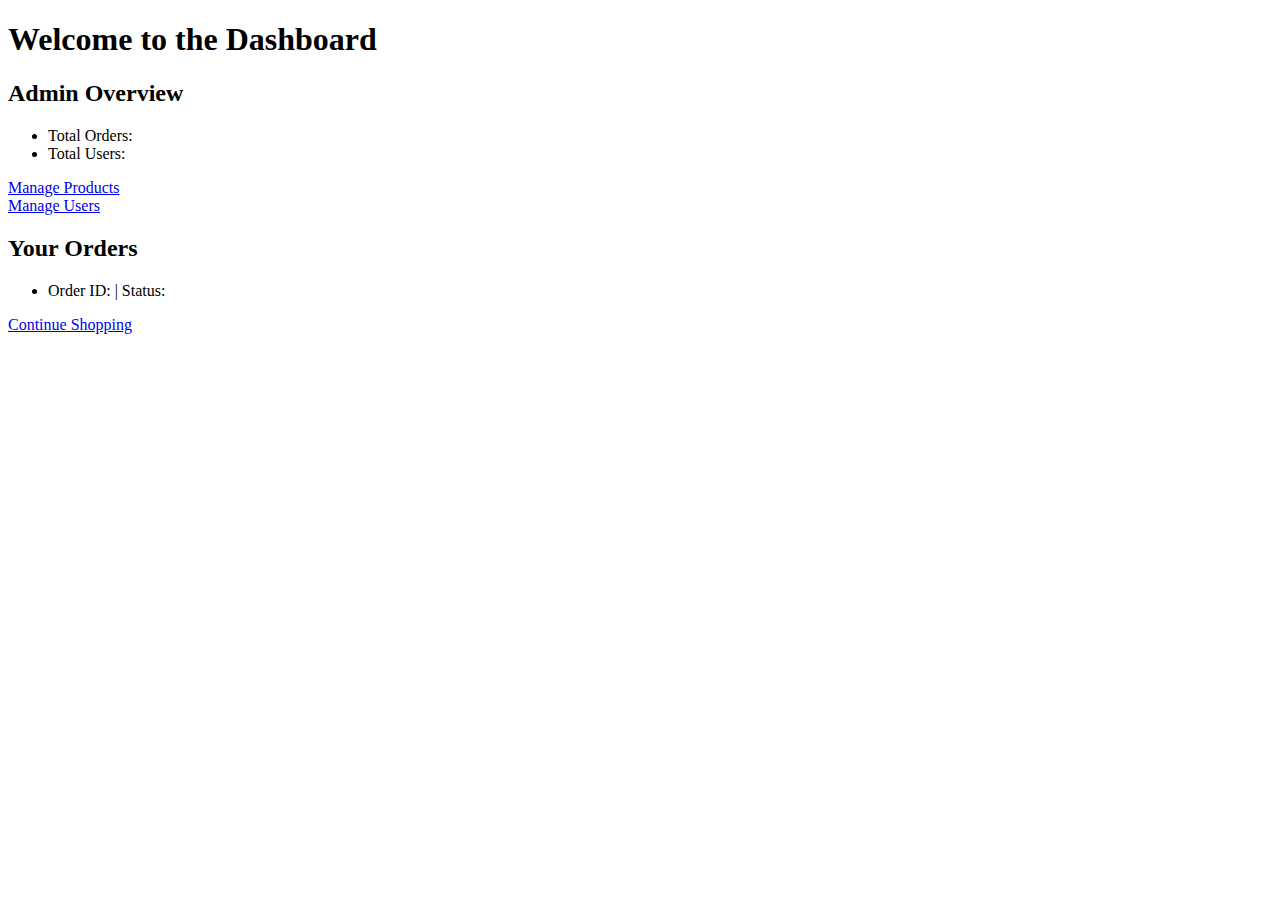
<file: Inventory-Management-System-Spring-Boot-main/src/main/resources/templates/index.html>
<!--<!DOCTYPE html>
<html lang="en" xmlns:th="http://www.thymeleaf.org" th:replace="base::layout(~{::section})">
<head>
<div th:replace="header :: myHeader"></div>
</head>
<body class="sb-nav-fixed">
		<div th:replace="navbar :: myNavbar"></div>
		<div id="layoutSidenav">
			<div th:replace="sidebar :: mySidebar"></div>
			<!- Sidebar ends here 
			<div id="layoutSidenav_content">
				<main>
					<div class="container-fluid">
						<h1 class="mt-4">Inventory Management System</h1>
						<ol class="breadcrumb mb-4">
							<li class="breadcrumb-item active">Homepage</li>
						</ol>
					<section>
						<h1> SIVS</h1>
					</section>
				
			</main>
		</div>
	</div>
</body>
</html>
-->
<!DOCTYPE html>
<html lang="en" xmlns:th="http://www.thymeleaf.org"
      th:replace="base::layout(~{::section})">
<head>
    <meta charset="UTF-8">
    <title>Dashboard</title>
</head>
<body>

<section>
    <h1>Welcome to the Dashboard</h1>

    <!-- For Admin -->
    <div sec:authorize="hasRole('ADMIN')">
        <h2>Admin Overview</h2>
        <ul>
            <li>Total Orders: <span th:text="${totalOrders}"></span></li>
            <li>Total Users: <span th:text="${totalUsers}"></span></li>
        </ul>
        <a href="/admin/manage-products">Manage Products</a><br>
        <a href="/admin/manage-users">Manage Users</a>
    </div>

    <!-- For User -->
    <div sec:authorize="hasRole('ROLE')">
        <h2>Your Orders</h2>
        <ul>
            <li th:each="order : ${myOrders}">
                Order ID: <span th:text="${order.id}"></span> |
                Status: <span th:text="${order.status}"></span>
            </li>
        </ul>
        <a href="/shop">Continue Shopping</a>
    </div>
</section>

</body>
</html>
</file>
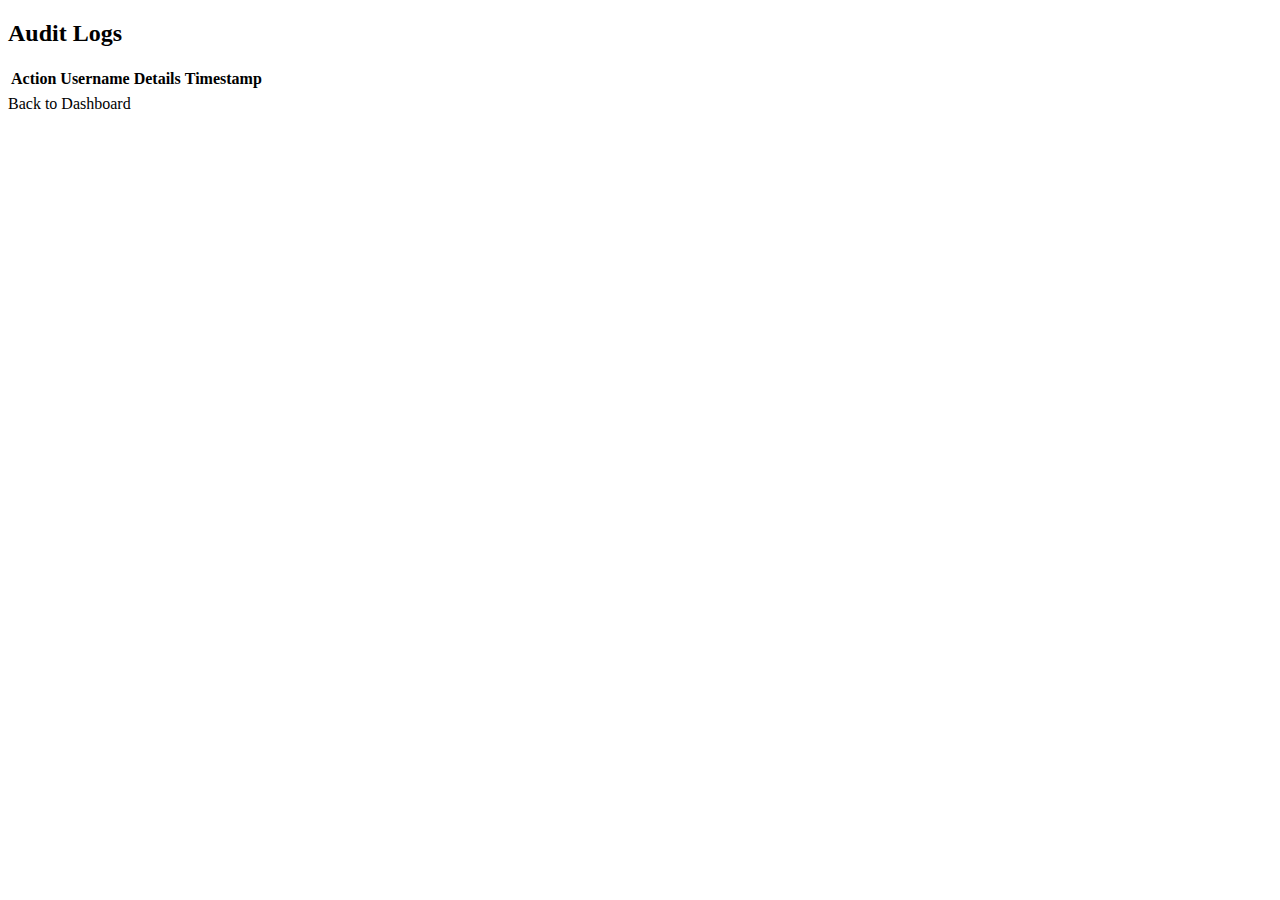
<file: Inventory-Management-System-Spring-Boot-main/src/main/resources/templates/admin/logs.html>
<!DOCTYPE html>
<html lang="en" xmlns:th="http://www.thymeleaf.org">

	<head>
		<meta charset="UTF-8">
		<title>Audit Logs - Inventory Management System</title>
		<link rel="stylesheet" th:href="@{/css/bootstrap.min.css}">
		<link rel="stylesheet" th:href="@{/css/styles.css}">

	</head>

	<body>
		<div th:replace="navbar :: myNavbar"></div>
		<div class="container mt-4">
			<h2 class="mb-4">Audit Logs</h2>
			<table class="table table-striped table-bordered">
				<thead>
					<tr>
						<th>Action</th>
						<th>Username</th>
						<th>Details</th>
						<th>Timestamp</th>
					</tr>
				</thead>
				<tbody>
					<tr th:each="log : ${logs}">
						<td th:text="${log.action}"></td>
						<td th:text="${log.username}"></td>
						<td th:text="${log.details}"></td>
						<td th:text="${#temporals.format(log.timestamp, 'yyyy-MM-dd HH:mm:ss')}"></td>
					</tr>
				</tbody>
			</table>
			<a th:href="@{/dashboard}" class="btn btn-secondary">Back to Dashboard</a>

		</div>
	</body>
	<div th:replace="footer :: myFooter"></div>

</html>
</file>
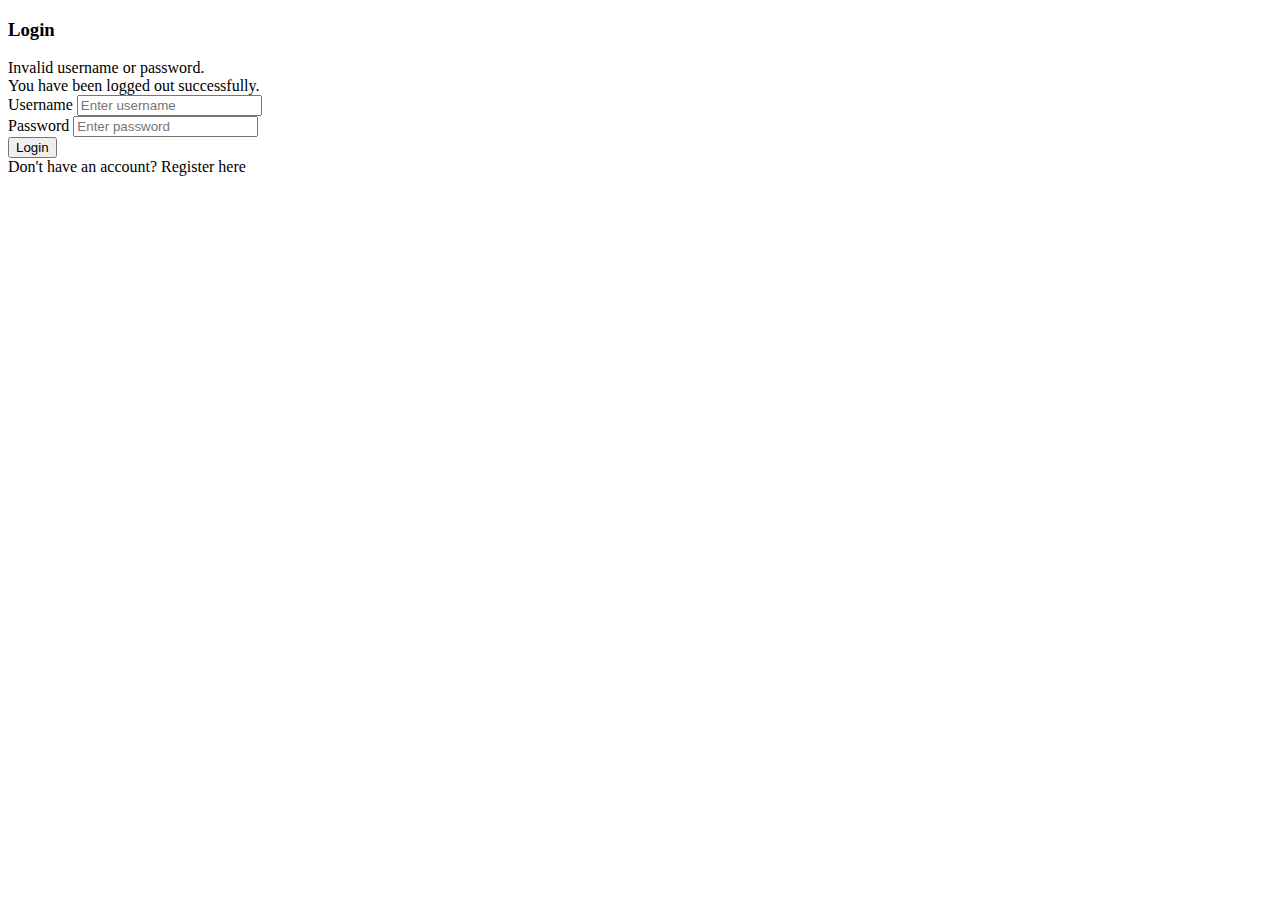
<file: Inventory-Management-System-Spring-Boot-main/src/main/resources/templates/authentication/login.html>
<!DOCTYPE html>
<html lang="en" xmlns:th="http://www.thymeleaf.org">
<head>
    <meta charset="UTF-8">
    <title>Login - Inventory Management System</title>
    <link rel="stylesheet" th:href="@{/css/bootstrap.min.css}">
	<link rel="stylesheet" th:href="@{/css/styles.css}">
    
</head>
<body>
	<div th:replace="navbar :: myNavbar"></div>
	
<div class="container d-flex justify-content-center">
	<div class="login-container">
    <div class="login-box">
        <h3 class="text-center mb-4">Login</h3>

        <!-- Error message -->
        <div th:if="${param.error}" class="alert alert-danger">
            Invalid username or password.
        </div>

        <!-- Logout message -->
        <div th:if="${param.logout}" class="alert alert-success">
            You have been logged out successfully.
        </div>

        <form th:action="@{/login}" method="post">
            <!-- Username -->
            <div class="form-group">
                <label for="username">Username</label>
                <input name="username" type="text" class="form-control" placeholder="Enter username" required />
            </div>

            <!-- Password -->
            <div class="form-group">
                <label for="password">Password</label>
                <input name="password" type="password" class="form-control" placeholder="Enter password" required />
            </div>

            <!-- Login Button -->
            <div class="form-group text-center">
                <button type="submit" class="btn btn-primary btn-block">Login</button>
            </div>

            <!-- Redirect to Register -->
            <div class="text-center mt-3">
                Don't have an account? <a th:href="@{/register}">Register here</a>
            </div>
        </form>
    </div>
	</div>
</div>
</body>
<div th:replace="footer :: myFooter"></div>
</html>
</file>
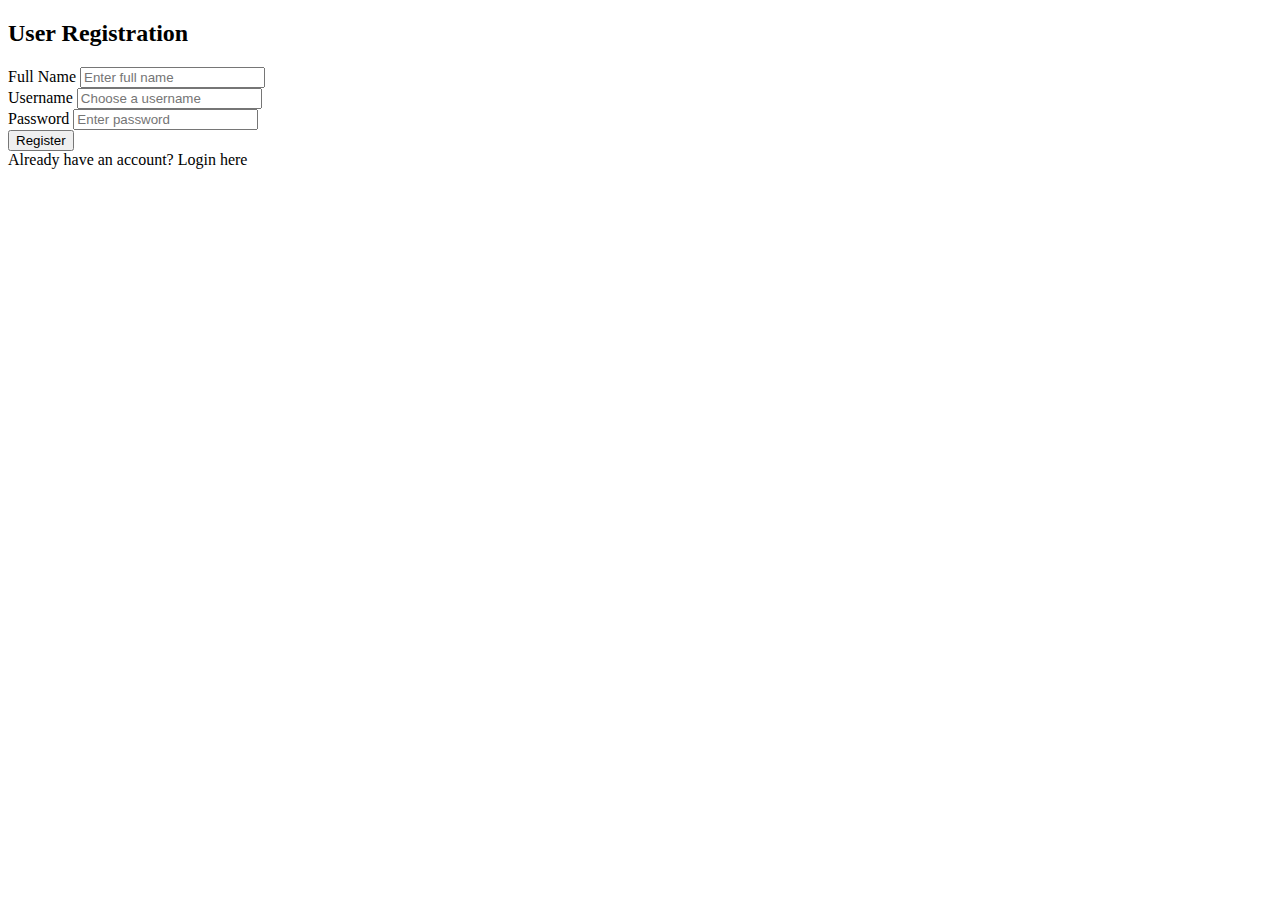
<file: Inventory-Management-System-Spring-Boot-main/src/main/resources/templates/authentication/register.html>
<!DOCTYPE html>
<html lang="en" xmlns:th="http://www.thymeleaf.org">
<head>
    <meta charset="UTF-8">
	<div th:replace="header :: myHeader"></div>
    <title>Register - Inventory Management System</title>
    <link rel="stylesheet" th:href="@{/css/bootstrap.min.css}">
</head>
<body>
	<div th:replace="navbar :: myNavbar"></div>
<div class="container mt-5">
    <h2 class="text-center mb-4">User Registration</h2>
    
    <form th:action="@{/register}" th:object="${user}" method="post" class="border p-4 rounded bg-light">
        <!-- Full Name -->
        <div class="form-group">
            <label for="name">Full Name</label>
            <input type="text" th:field="*{name}" class="form-control" placeholder="Enter full name" required>
        </div>

        <!-- Username -->
        <div class="form-group">
            <label for="username">Username</label>
            <input type="text" th:field="*{userName}" class="form-control" placeholder="Choose a username" required>
        </div>

        <!-- Password -->
        <div class="form-group">
            <label for="password">Password</label>
            <input type="password" th:field="*{password}" class="form-control" placeholder="Enter password" required>
        </div>

        <!-- Submit Button -->
        <button type="submit" class="btn btn-primary btn-block">Register</button>

        <!-- Redirect to Login -->
        <div class="text-center mt-3">
            Already have an account? <a th:href="@{/login}">Login here</a>
        </div>
    </form>
</div>

	<div th:replace="footer :: myFooter"></div>
</body>
</html>
</file>
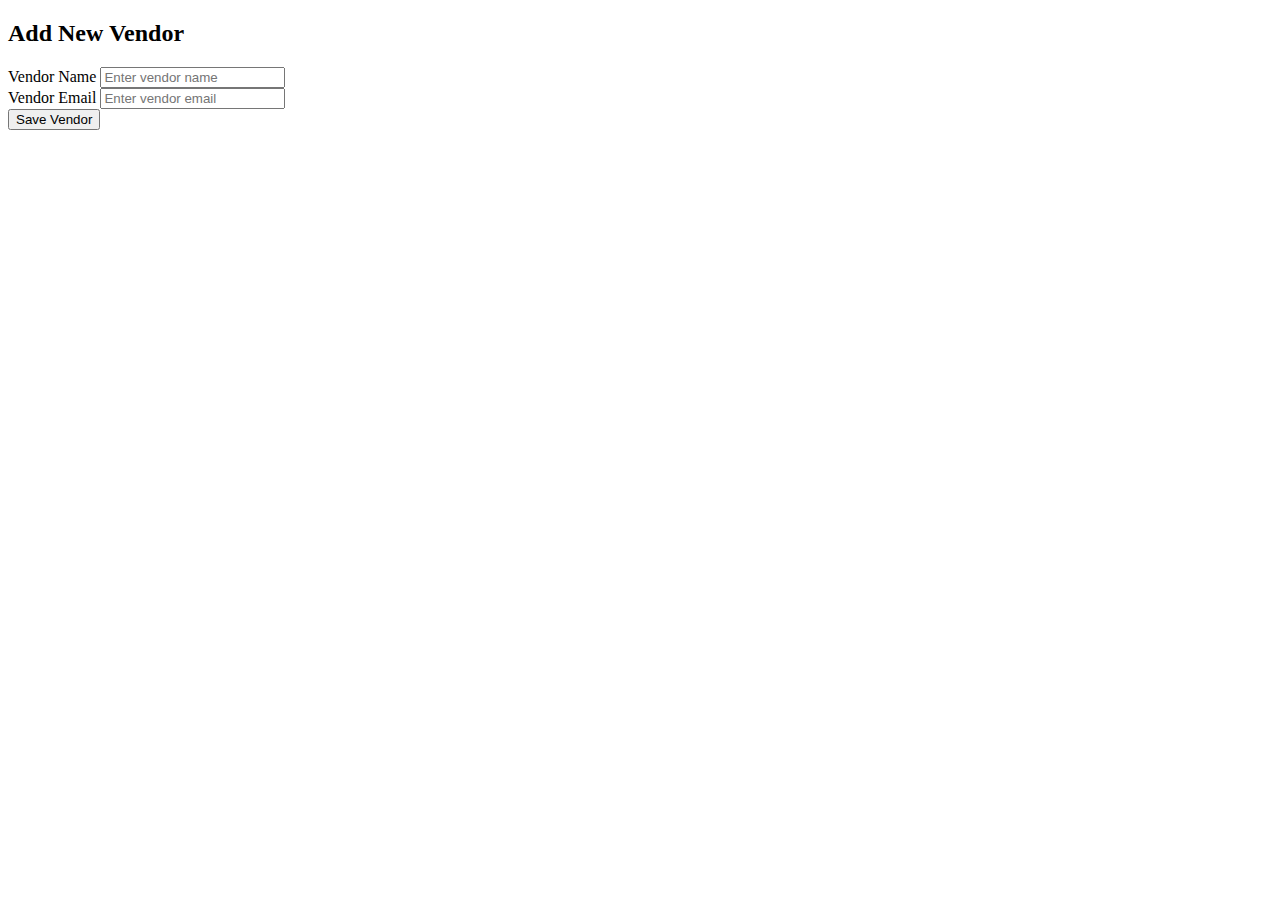
<file: Inventory-Management-System-Spring-Boot-main/src/main/resources/templates/authentication/vendor.html>
<!DOCTYPE html>
<html lang="en" xmlns:th="http://www.thymeleaf.org">
<head>
    <meta charset="UTF-8">
    <title>Add Vendor</title>
    <link rel="stylesheet" th:href="@{/css/bootstrap.min.css}">
	<link rel="stylesheet" th:href="@{/css/styles.css}">
</head> 
<body>
	<div th:replace="navbar :: myNavbar"></div>
     <div class="container mt-5">
    <div class="card shadow p-4">
        <h2 class="text-center mb-4">Add New Vendor</h2>

        <form th:action="@{/vendorsName}" th:object="${vendor}" method="post">
            <!-- Vendor Name -->
            <div class="form-group">
                <label for="name">Vendor Name</label>
                <input type="text" id="name" th:field="*{name}" class="form-control" placeholder="Enter vendor name" required>
                <div class="text-danger" th:if="${#fields.hasErrors('name')}" th:errors="*{name}"></div>
            </div>

            <!-- Vendor Email -->
            <div class="form-group">
                <label for="email">Vendor Email</label>
                <input type="email" id="email" th:field="*{email}" class="form-control" placeholder="Enter vendor email" required>
                <div class="text-danger" th:if="${#fields.hasErrors('email')}" th:errors="*{email}"></div>
            </div>

            <!-- Submit Button -->
            <div class="form-group text-center">
                <button type="submit" class="btn btn-success">Save Vendor</button>
            </div>
        </form>
    </div>
</div>
<div th:replace="footer :: myFooter"></div>
</body>
</html>
</file>
